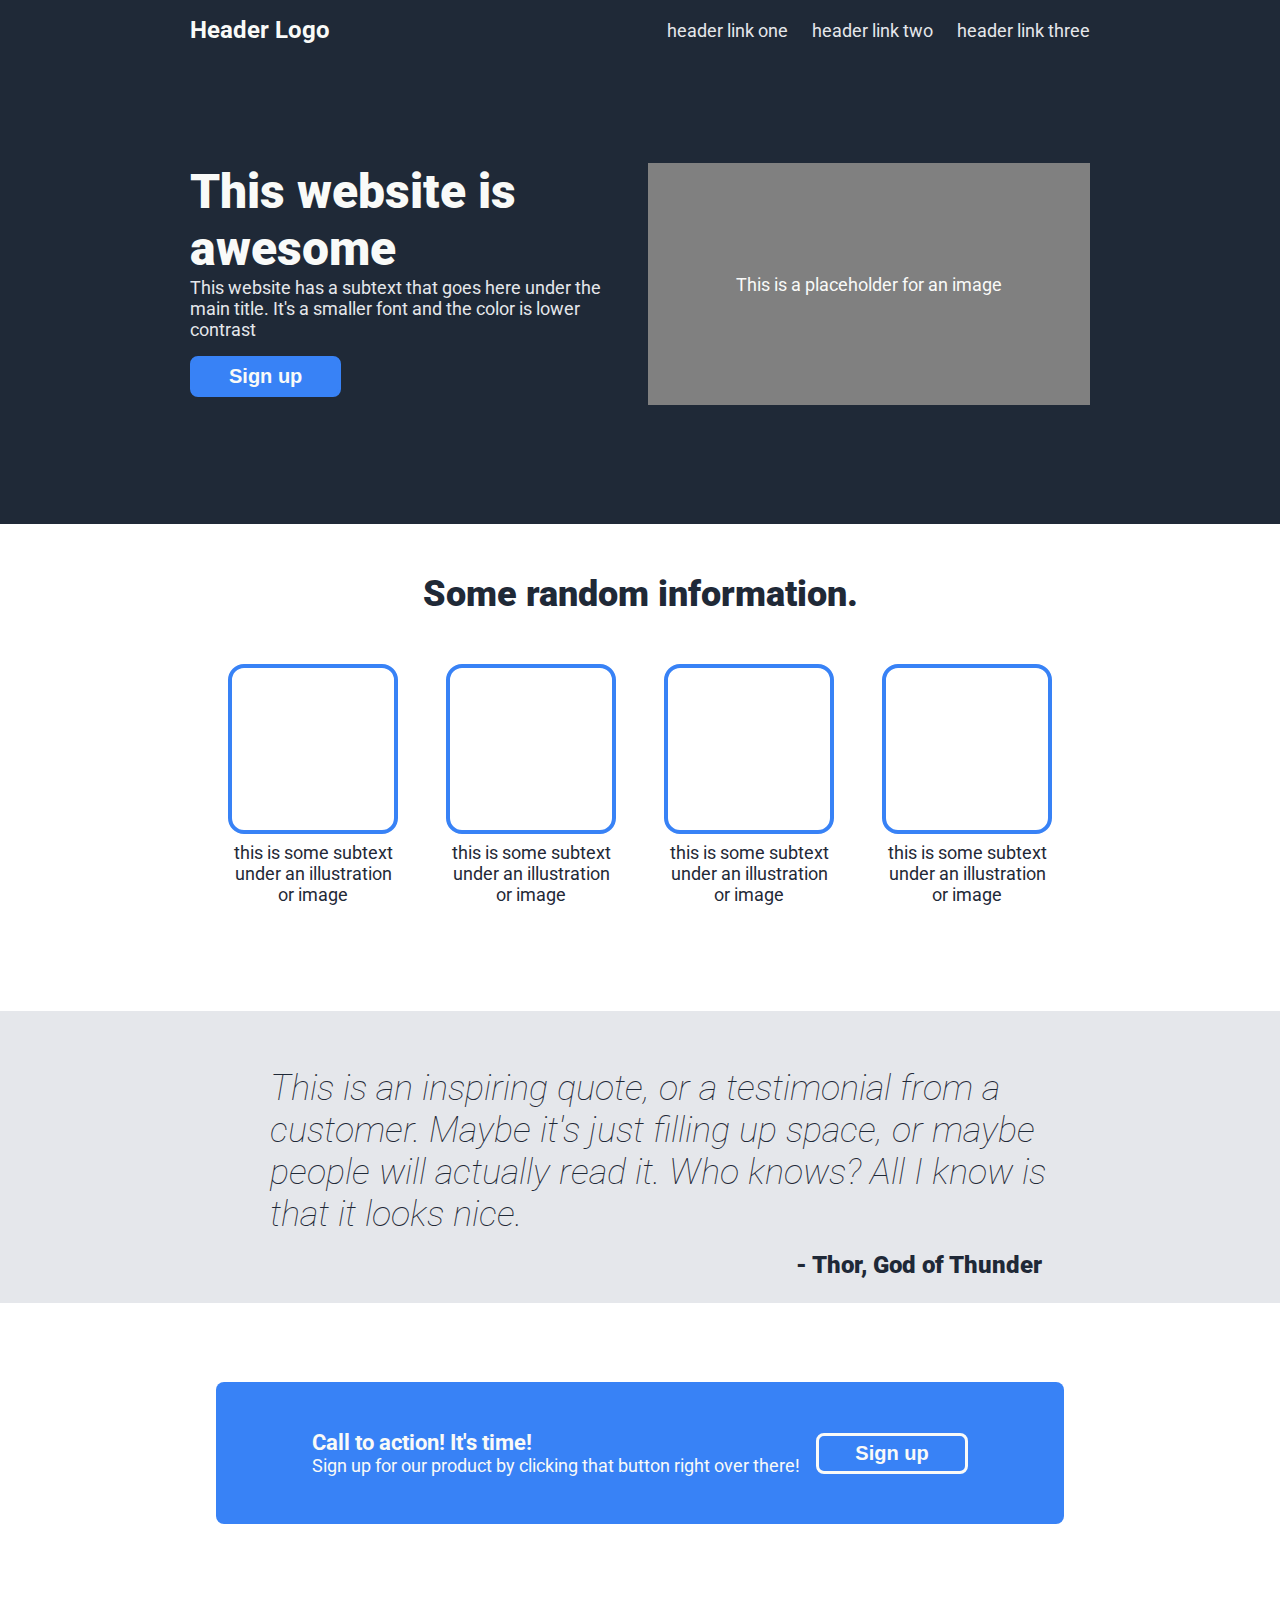
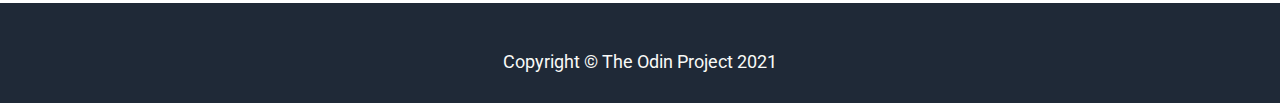
<file: index.html>
<!DOCTYPE html>
<html lang="en">
    <head>
        <meta charset="utf-8">
        <title>Landing Page Template</title>
        <link rel="stylesheet" href="style.css">
    </head>

    <body>
        <div class="header">
            <div class="header-container">
                <div class="navbar">
                    <div class="header-logo"><a href="/">Header Logo</a></div>
                    <ul class="header-links">
                        <li><a href="">header link one</a></li>
                        <li><a href="">header link two</a></li>
                        <li><a href="">header link three</a></li>
                    </ul>
                </div>

                <div class="hero">
                    <div class="hero-container">
                        <div class="hero-content"> 
                            <div class="hero-title">This website is awesome</div>
                            <div class="hero-subtext">
                            This website has a subtext that goes here under the main title. It's a smaller font and the color is lower contrast
                            </div>
                            <button>Sign up</button>
                        </div>
                        <div class="hero-image">
                            This is a placeholder for an image
                        </div>
                    </div>
                </div> 
            </div>
        </div>        
        
        <div class="info">
            <div class="info-title">Some random information.</div>
            <div class="info-container">
                <div class="info-card">
                    <div class="info-image"></div>
                    <div class="info-subtext">this is some subtext under an illustration or image</div>
                </div>
                <div class="info-card">
                    <div class="info-image"></div>
                    <div class="info-subtext">this is some subtext under an illustration or image</div>
                </div>
                <div class="info-card">
                    <div class="info-image"></div>
                    <div class="info-subtext">this is some subtext under an illustration or image</div>
                </div>
                <div class="info-card">
                    <div class="info-image"></div>
                    <div class="info-subtext">this is some subtext under an illustration or image</div>
                </div>
            </div>
        </div>

        <div class="quote">
            <div class="quote-container">
                <div class="quote-text">
                    This is an inspiring quote, or a testimonial from a customer. Maybe it's just filling up space, or maybe people will actually read it. Who knows? All I know is that it looks nice.
                </div>
                <div class="quote-author">- Thor, God of Thunder</div>
            </div>
        </div>
        
        <div class="subscription">
            <div class="subscription-container">
                <div class="subscription-content">
                    <div class="subscription-title">Call to action! It's time!</div>
                    Sign up for our product by clicking that button right over there!
                </div>
                <button>Sign up</button>
            </div>
        </div>

        <div class="footer">Copyright &copy; The Odin Project 2021</div>
    </body>
</html>
</file>
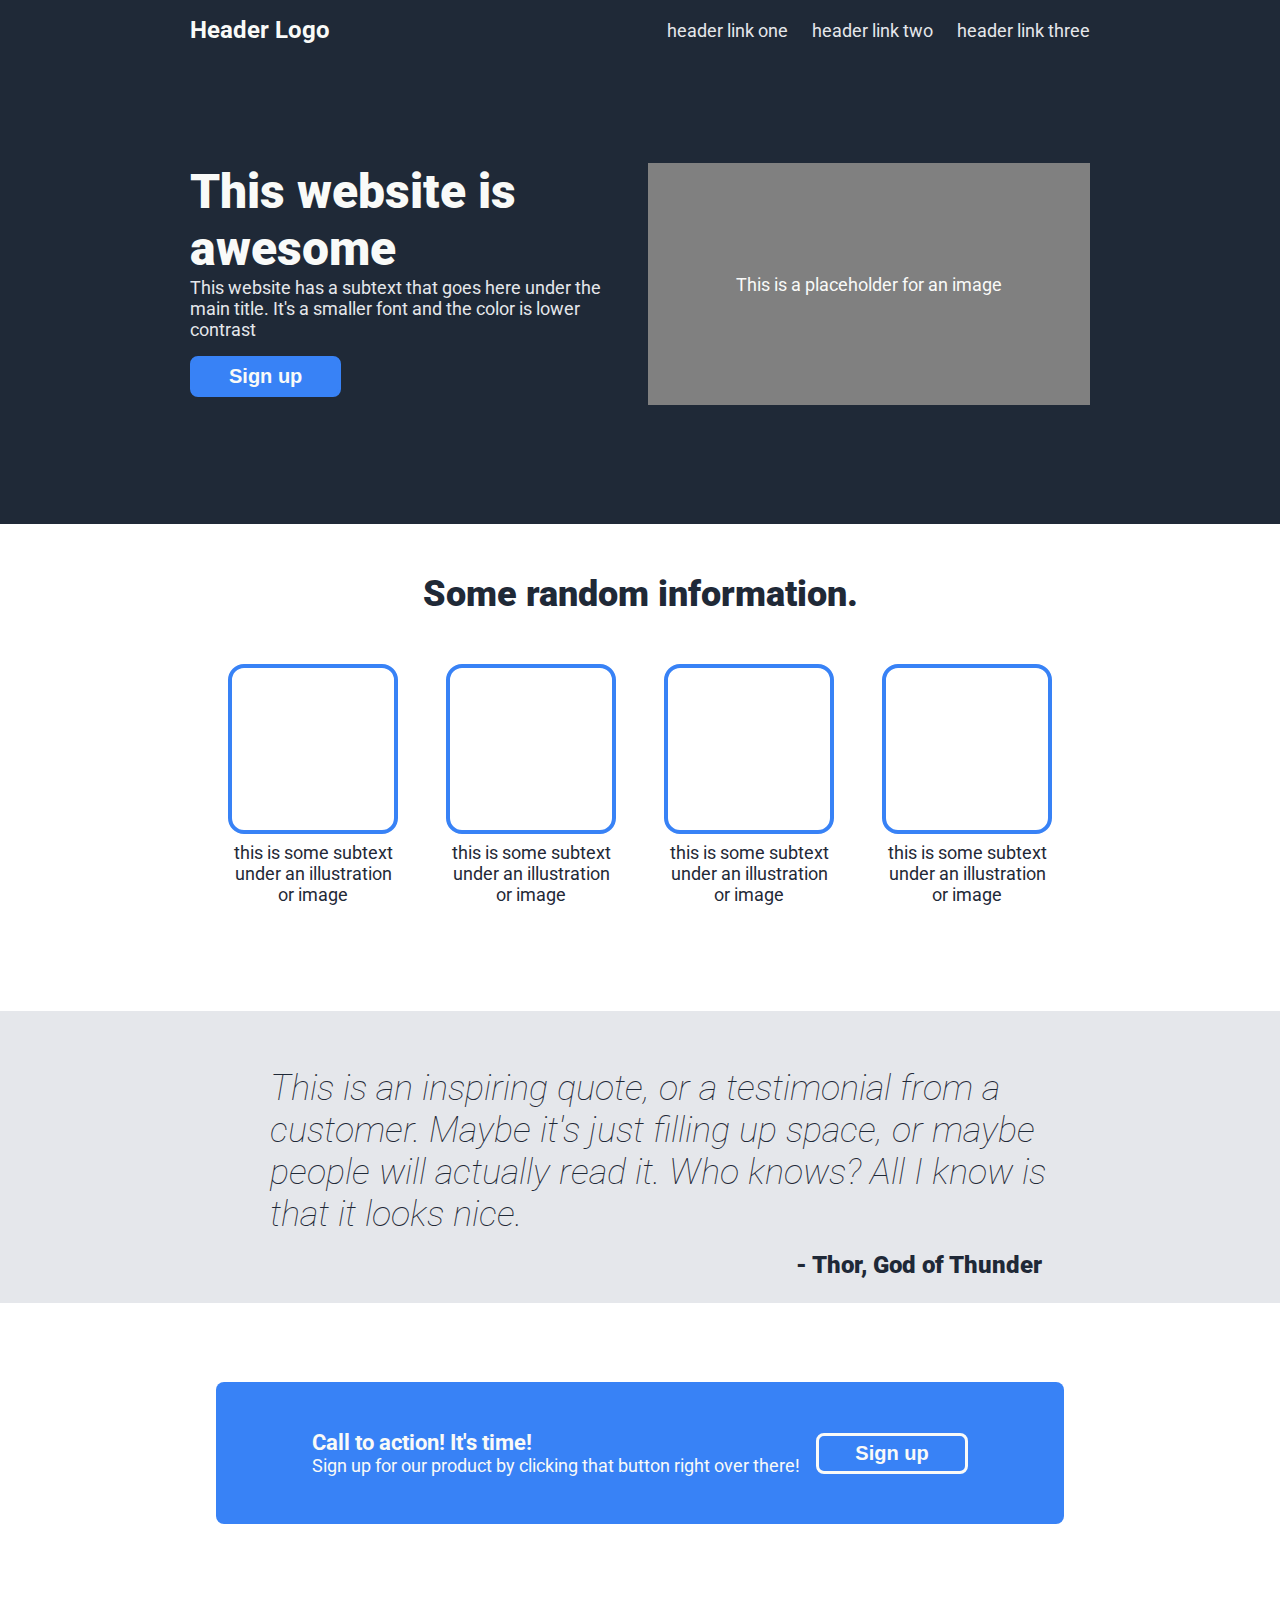
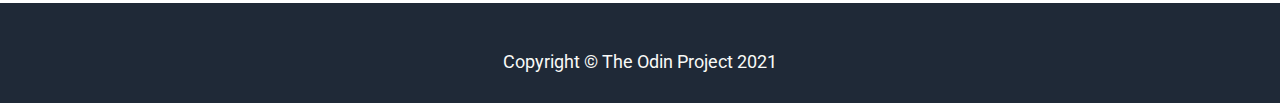
<file: template.html>
<!DOCTYPE html>
<html lang="en">
    <head>
        <meta charset="utf-8">
        <title>Landing Page Template</title>
        <link rel="stylesheet" href="template.css">
    </head>

    <body>
        <div class="header">
            <div class="header-container">
                <div class="navbar">
                    <div class="header-logo"><a href="/">Header Logo</a></div>
                    <ul class="header-links">
                        <li><a href="">header link one</a></li>
                        <li><a href="">header link two</a></li>
                        <li><a href="">header link three</a></li>
                    </ul>
                </div>

                <div class="hero">
                    <div class="hero-container">
                        <div class="hero-content"> 
                            <div class="hero-title">This website is awesome</div>
                            <div class="hero-subtext">
                            This website has a subtext that goes here under the main title. It's a smaller font and the color is lower contrast
                            </div>
                            <button>Sign up</button>
                        </div>
                        <div class="hero-image">
                            This is a placeholder for an image
                        </div>
                    </div>
                </div> 
            </div>
        </div>        
        
        <div class="info">
            <div class="info-title">Some random information.</div>
            <div class="info-container">
                <div class="info-card">
                    <div class="info-image"></div>
                    <div class="info-subtext">this is some subtext under an illustration or image</div>
                </div>
                <div class="info-card">
                    <div class="info-image"></div>
                    <div class="info-subtext">this is some subtext under an illustration or image</div>
                </div>
                <div class="info-card">
                    <div class="info-image"></div>
                    <div class="info-subtext">this is some subtext under an illustration or image</div>
                </div>
                <div class="info-card">
                    <div class="info-image"></div>
                    <div class="info-subtext">this is some subtext under an illustration or image</div>
                </div>
            </div>
        </div>

        <div class="quote">
            <div class="quote-container">
                <div class="quote-text">
                    This is an inspiring quote, or a testimonial from a customer. Maybe it's just filling up space, or maybe people will actually read it. Who knows? All I know is that it looks nice.
                </div>
                <div class="quote-author">- Thor, God of Thunder</div>
            </div>
        </div>
        
        <div class="subscription">
            <div class="subscription-container">
                <div class="subscription-content">
                    <div class="subscription-title">Call to action! It's time!</div>
                    Sign up for our product by clicking that button right over there!
                </div>
                <button>Sign up</button>
            </div>
        </div>

        <div class="footer">Copyright &copy; The Odin Project 2021</div>
    </body>
</html>
</file>
<file: style.css>
@import url('https://fonts.googleapis.com/css2?family=Roboto:ital,wght@0,400;0,700;0,900;1,300;1,700&display=swap');

* {
    margin: 0;
    padding: 0;
    box-sizing: border-box;
}

/****************************************/
/*        COLORS AND FONT STYLES        */
/****************************************/

body {
    color: #1f2937;
    font-family: 'Roboto', sans-serif;
    font-size: 18px;
    height: 100vh;
}

a {
    text-decoration: none;
}

button {
    border: 3px solid #3882f6;
    border-radius: 8px;
    color: #f9faf8;
    background-color: #3882f6;
    font-size: 20px;
    font-weight: 900;
    padding: 6px 36px;
}

.header-container,
.quote-container,
.subscription-container {
    max-width: 900px;
}

.header,
.footer {
    color: #f9faf8;
    background-color: #1f2937;    
}

.navbar {
    padding-top: 16px;
}

.header-logo a {
    color: #f9faf8;
    font-size: 24px;
    font-weight: 700;
}

.hero-subtext,
.header-links a {
    color: #e5e7eb;
    font-size: 18px;
}

.hero {
    min-height: 480px;
}

.hero-title {
    font-size: 48px;
    font-weight: 900;
}

.hero-content {
    min-width: 400px;
}

.hero-content button {
    margin-top: 16px;
    margin-bottom: 8px;
}

.hero-image {
    min-width: 400px;
    min-height: 240px;
    background-color: gray;
}

.info {
    padding: 49px;
}

.info-title {
    font-size: 36px;
    font-weight: 900;
    text-align: center;
}

.info-card,
.info-subtext {
    max-width: 170px;
    text-align: center;
}

.info-title,
.info-container {
    margin-bottom: 49px;
}

.info-image {
    border: 4px solid #3882f6;
    border-radius: 16px;
    width: 170px;
    height: 170px;
}

.info-subtext {
    padding: 8px 0;
}

.quote {
    background-color: #e5e7eb;
    max-height: 400px;
    padding: 24px;
}

.quote-container {
    padding-left: 56px;
}

.quote-text {
    padding: 32px 36px 16px 24px;
    font-size: 36px;
    font-style: italic;
    font-weight: lighter;
}

.quote-author{
    font-size: 24px;
    font-weight: 900;
    padding-right: 48px;

    /* border: 1px solid red; */
}

.subscription {
    min-height: 300px;
    padding: 24px;
}

.subscription-container {
    color: #f9faf8;
    background-color: #3882f6;
    border-radius: 8px;
    padding: 48px 96px;
}

.subscription-container button {
    border: 3px solid #f9faf8;
}
 
.subscription-title {
    font-size: 22px;
    font-weight: 700;
}

.footer {
    min-height: 100px;
    padding: 48px;
    text-align: center;
}

/****************************************/
/*           FLEX ALIGNMENT             */
/****************************************/

body {
    display: flex;
    flex-direction: column;
    justify-content: space-between;
}

.header,
.quote,
.subscription {
    display: flex;
    justify-content: center;
}

.navbar {
    display: flex;
    justify-content: space-between;
    align-items: center;
}

.header-links {
    list-style-type: none;
    display: flex;
    gap: 24px;
}

.hero {
    display: flex;
    align-items: center;
}

.hero-container {
    flex: 1;
    display: flex;
    flex-wrap: wrap;
    gap: 16px;
}

.hero-content {
    flex: 1;
}

.hero-content button {
    flex-shrink: 0;
}

.hero-image {
    flex: 1;
    display: flex;
    justify-content: center;
    align-items: center;
}

.info {
    display: flex;
    flex-direction: column;
    align-items: center;
}

.info-container {
    display: flex;
    flex-wrap: wrap;
    justify-content: center;
    gap: 48px;
}

.info-card {
    display: flex;
    flex-direction: column;
    justify-content: center;
}

.quote {    
    align-items: center;
}

.quote-container {
    /* flex: 0 1 0%; */
    display: flex;
    flex-direction: column;
    justify-content: flex-end;
    align-items: flex-end;
}

.subscription {
    align-items: center;
}

.subscription-container {
    display: flex;
    flex-wrap: wrap;
    justify-content: space-between;
    align-items: center;
    gap: 16px;
}

.subscription-container button {
    flex-shrink: 0;
}
</file>
<file: template.css>
@import url('https://fonts.googleapis.com/css2?family=Roboto:ital,wght@0,400;0,700;0,900;1,300;1,700&display=swap');

* {
    margin: 0;
    padding: 0;
    box-sizing: border-box;
}

/****************************************/
/*        COLORS AND FONT STYLES        */
/****************************************/

body {
    color: #1f2937;
    font-family: 'Roboto', sans-serif;
    font-size: 18px;
    height: 100vh;
}

a {
    text-decoration: none;
}

button {
    border: 3px solid #3882f6;
    border-radius: 8px;
    color: #f9faf8;
    background-color: #3882f6;
    font-size: 20px;
    font-weight: 900;
    padding: 6px 36px;
}

.header-container,
.quote-container,
.subscription-container {
    max-width: 900px;
}

.header,
.footer {
    color: #f9faf8;
    background-color: #1f2937;    
}

.navbar {
    padding-top: 16px;
}

.header-logo a {
    color: #f9faf8;
    font-size: 24px;
    font-weight: 700;
}

.hero-subtext,
.header-links a {
    color: #e5e7eb;
    font-size: 18px;
}

.hero {
    min-height: 480px;
}

.hero-title {
    font-size: 48px;
    font-weight: 900;
}

.hero-content {
    min-width: 400px;
}

.hero-content button {
    margin-top: 16px;
    margin-bottom: 8px;
}

.hero-image {
    min-width: 400px;
    min-height: 240px;
    background-color: gray;
}

.info {
    padding: 49px;
}

.info-title {
    font-size: 36px;
    font-weight: 900;
    text-align: center;
}

.info-card,
.info-subtext {
    max-width: 170px;
    text-align: center;
}

.info-title,
.info-container {
    margin-bottom: 49px;
}

.info-image {
    border: 4px solid #3882f6;
    border-radius: 16px;
    width: 170px;
    height: 170px;
}

.info-subtext {
    padding: 8px 0;
}

.quote {
    background-color: #e5e7eb;
    max-height: 400px;
    padding: 24px;
}

.quote-container {
    padding-left: 56px;
}

.quote-text {
    padding: 32px 36px 16px 24px;
    font-size: 36px;
    font-style: italic;
    font-weight: lighter;
}

.quote-author{
    font-size: 24px;
    font-weight: 900;
    padding-right: 48px;

    /* border: 1px solid red; */
}

.subscription {
    min-height: 300px;
    padding: 24px;
}

.subscription-container {
    color: #f9faf8;
    background-color: #3882f6;
    border-radius: 8px;
    padding: 48px 96px;
}

.subscription-container button {
    border: 3px solid #f9faf8;
}
 
.subscription-title {
    font-size: 22px;
    font-weight: 700;
}

.footer {
    min-height: 100px;
    padding: 48px;
    text-align: center;
}

/****************************************/
/*           FLEX ALIGNMENT             */
/****************************************/

body {
    display: flex;
    flex-direction: column;
    justify-content: space-between;
}

.header,
.quote,
.subscription {
    display: flex;
    justify-content: center;
}

.navbar {
    display: flex;
    justify-content: space-between;
    align-items: center;
}

.header-links {
    list-style-type: none;
    display: flex;
    gap: 24px;
}

.hero {
    display: flex;
    align-items: center;
}

.hero-container {
    flex: 1;
    display: flex;
    flex-wrap: wrap;
    gap: 16px;
}

.hero-content {
    flex: 1;
}

.hero-content button {
    flex-shrink: 0;
}

.hero-image {
    flex: 1;
    display: flex;
    justify-content: center;
    align-items: center;
}

.info {
    display: flex;
    flex-direction: column;
    align-items: center;
}

.info-container {
    display: flex;
    flex-wrap: wrap;
    justify-content: center;
    gap: 48px;
}

.info-card {
    display: flex;
    flex-direction: column;
    justify-content: center;
}

.quote {
    align-items: center;
}

.quote-container {
    /* flex: 0 1 0%; */
    display: flex;
    flex-direction: column;
    justify-content: flex-end;
    align-items: flex-end;
}

.subscription {
    align-items: center;
}

.subscription-container {
    display: flex;
    flex-wrap: wrap;
    justify-content: space-between;
    align-items: center;
    gap: 16px;
}

.subscription-container button {
    flex-shrink: 0;
}
</file>
